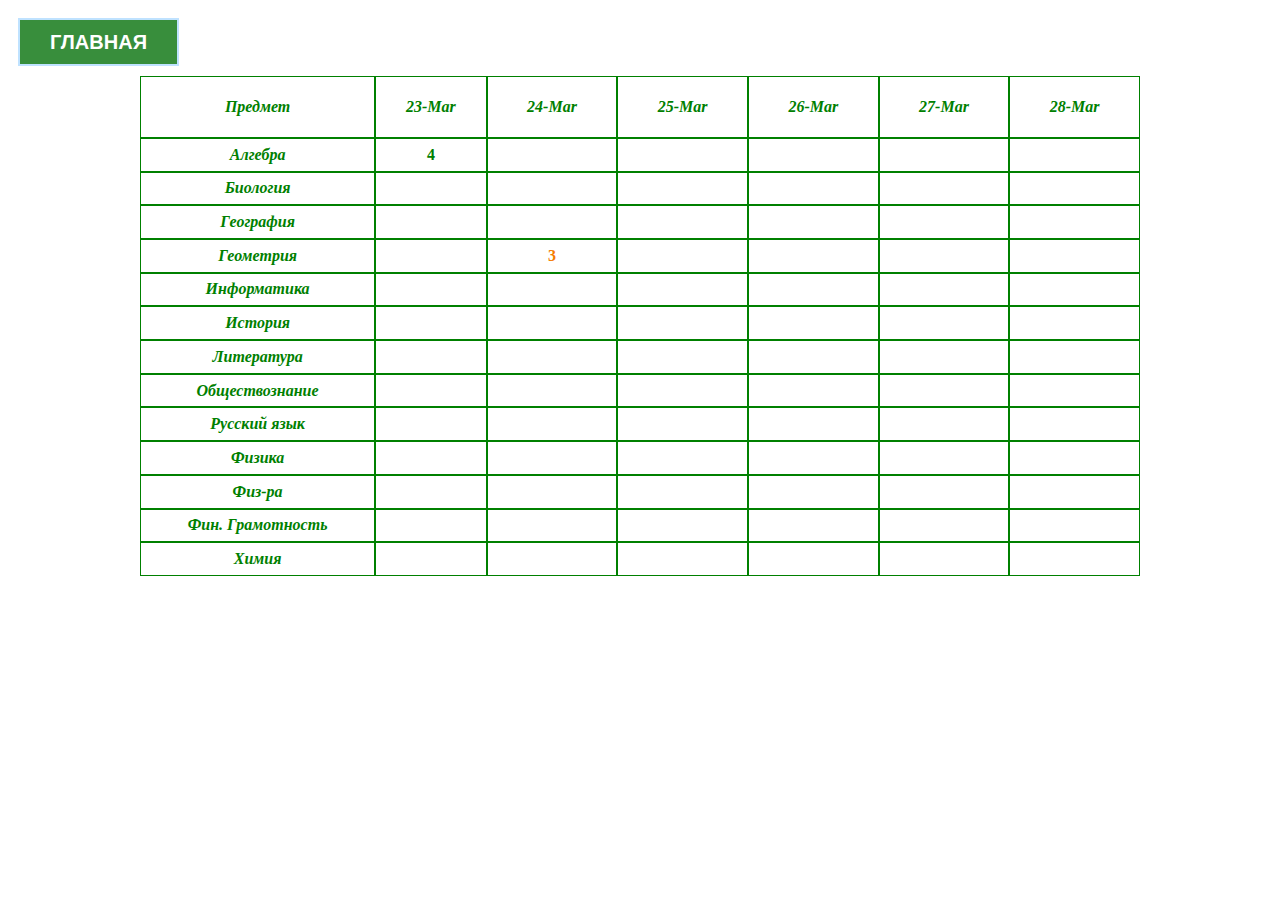
<file: index.html>
<!DOCTYPE html>
<html>
<head>
    <link rel="stylesheet" type="text/css" href="style.css">
    <meta http-equiv="content-type" content="text/html; charset=utf-8"/>
    <a class='exit-btn' href='C:\Users\Algoritmika\.vscode\extensions\algoritmika.algopython-20240404.120101.0\data\student\3193976\Project_Frontend\index2.html'>Главная</a>
</head>
<center>
<body>
<table cellspacing="0" border="0" width="1000" height="500">
    <colgroup width="135"></colgroup>
    <colgroup width="64"></colgroup>
    <colgroup span="5" width="75"></colgroup>
    <tr>
        <td style="border-top: 1px solid #008000; border-bottom: 1px solid #008000; border-left: 1px solid #008000; border-right: 1px solid #008000" height="40" align="center" valign=middle><b><i><font color="#008000">Предмет</font></i></b></td>
        <td style="border-top: 1px solid #008000; border-bottom: 1px solid #008000; border-left: 1px solid #008000; border-right: 1px solid #008000" align="center" valign=middle  ><b><i><font color="#008000">23-Mar</font></i></b></td>
        <td style="border-top: 1px solid #008000; border-bottom: 1px solid #008000; border-left: 1px solid #008000; border-right: 1px solid #008000" align="center" valign=middle  ><b><i><font color="#008000">24-Mar</font></i></b></td>
        <td style="border-top: 1px solid #008000; border-bottom: 1px solid #008000; border-left: 1px solid #008000; border-right: 1px solid #008000" align="center" valign=middle  ><b><i><font color="#008000">25-Mar</font></i></b></td>
        <td style="border-top: 1px solid #008000; border-bottom: 1px solid #008000; border-left: 1px solid #008000; border-right: 1px solid #008000" align="center" valign=middle  ><b><i><font color="#008000">26-Mar</font></i></b></td>
        <td style="border-top: 1px solid #008000; border-bottom: 1px solid #008000; border-left: 1px solid #008000; border-right: 1px solid #008000" align="center" valign=middle  ><b><i><font color="#008000">27-Mar</font></i></b></td>
        <td style="border-top: 1px solid #008000; border-bottom: 1px solid #008000; border-left: 1px solid #008000; border-right: 1px solid #008000" align="center" valign=middle  ><b><i><font color="#008000">28-Mar</font></i></b></td>
    </tr>
    <tr>
        <td style="border-top: 1px solid #008000; border-bottom: 1px solid #008000; border-left: 1px solid #008000; border-right: 1px solid #008000" class="nw" height="20" align="center" valign=middle><b><i><font color="#008000">Алгебра</font></i></b></td>
        <td style="border-top: 1px solid #008000; border-bottom: 1px solid #008000; border-left: 1px solid #008000; border-right: 1px solid #008000" align="center"valign=middle><b><font color="#008000">4</font></b></td>
        <td style="border-top: 1px solid #008000; border-bottom: 1px solid #008000; border-left: 1px solid #008000; border-right: 1px solid #008000" align="left" valign=bottom><font color="#008000"><br></font></td>
        <td style="border-top: 1px solid #008000; border-bottom: 1px solid #008000; border-left: 1px solid #008000; border-right: 1px solid #008000" align="left" valign=bottom><font color="#008000"><br></font></td>
        <td style="border-top: 1px solid #008000; border-bottom: 1px solid #008000; border-left: 1px solid #008000; border-right: 1px solid #008000" align="left" valign=bottom><font color="#008000"><br></font></td>
        <td style="border-top: 1px solid #008000; border-bottom: 1px solid #008000; border-left: 1px solid #008000; border-right: 1px solid #008000" align="left" valign=bottom><font color="#008000"><br></font></td>
        <td style="border-top: 1px solid #008000; border-bottom: 1px solid #008000; border-left: 1px solid #008000; border-right: 1px solid #008000" align="left" valign=bottom><font color="#008000"><br></font></td>
    </tr>
    <tr>
        <td style="border-top: 1px solid #008000; border-bottom: 1px solid #008000; border-left: 1px solid #008000; border-right: 1px solid #008000" type="02" height="20" align="center" valign=middle><b><i><font color="#008000">Биология</font></i></b></td>
        <td style="border-top: 1px solid #008000; border-bottom: 1px solid #008000; border-left: 1px solid #008000; border-right: 1px solid #008000" align="left" valign=bottom><font color="#008000"><br></font></td>
        <td style="border-top: 1px solid #008000; border-bottom: 1px solid #008000; border-left: 1px solid #008000; border-right: 1px solid #008000" align="left" valign=bottom><font color="#008000"><br></font></td>
        <td style="border-top: 1px solid #008000; border-bottom: 1px solid #008000; border-left: 1px solid #008000; border-right: 1px solid #008000" align="left" valign=bottom><font color="#008000"><br></font></td>
        <td style="border-top: 1px solid #008000; border-bottom: 1px solid #008000; border-left: 1px solid #008000; border-right: 1px solid #008000" align="left" valign=bottom><font color="#008000"><br></font></td>
        <td style="border-top: 1px solid #008000; border-bottom: 1px solid #008000; border-left: 1px solid #008000; border-right: 1px solid #008000" align="left" valign=bottom><font color="#008000"><br></font></td>
        <td style="border-top: 1px solid #008000; border-bottom: 1px solid #008000; border-left: 1px solid #008000; border-right: 1px solid #008000" align="left" valign=bottom><font color="#008000"><br></font></td>
    </tr>

    <tr>
        <td style="border-top: 1px solid #008000; border-bottom: 1px solid #008000; border-left: 1px solid #008000; border-right: 1px solid #008000" type="04" height="20" align="center" valign=middle><b><i><font color="#008000">География</font></i></b></td>
        <td style="border-top: 1px solid #008000; border-bottom: 1px solid #008000; border-left: 1px solid #008000; border-right: 1px solid #008000" align="left" valign=bottom><font color="#008000"><br></font></td>
        <td style="border-top: 1px solid #008000; border-bottom: 1px solid #008000; border-left: 1px solid #008000; border-right: 1px solid #008000" align="left" valign=bottom><font color="#008000"><br></font></td>
        <td style="border-top: 1px solid #008000; border-bottom: 1px solid #008000; border-left: 1px solid #008000; border-right: 1px solid #008000" align="left" valign=bottom><font color="#008000"><br></font></td>
        <td style="border-top: 1px solid #008000; border-bottom: 1px solid #008000; border-left: 1px solid #008000; border-right: 1px solid #008000" align="left" valign=bottom><font color="#008000"><br></font></td>
        <td style="border-top: 1px solid #008000; border-bottom: 1px solid #008000; border-left: 1px solid #008000; border-right: 1px solid #008000" align="left" valign=bottom><font color="#008000"><br></font></td>
        <td style="border-top: 1px solid #008000; border-bottom: 1px solid #008000; border-left: 1px solid #008000; border-right: 1px solid #008000" align="left" valign=bottom><font color="#008000"><br></font></td>
    </tr>
    <tr>
        <td style="border-top: 1px solid #008000; border-bottom: 1px solid #008000; border-left: 1px solid #008000; border-right: 1px solid #008000" type="05" height="20" align="center" valign=middle><b><i><font color="#008000">Геометрия</font></i></b></td>
        <td style="border-top: 1px solid #008000; border-bottom: 1px solid #008000; border-left: 1px solid #008000; border-right: 1px solid #008000" align="left" valign=bottom><font color="#008000"><br></font></td>
        <td style="border-top: 1px solid #008000; border-bottom: 1px solid #008000; border-left: 1px solid #008000; border-right: 1px solid #008000" align="center"valign=middle><b><font color="#F57C00">3</font></b></td>
        <td style="border-top: 1px solid #008000; border-bottom: 1px solid #008000; border-left: 1px solid #008000; border-right: 1px solid #008000" align="left" valign=bottom><font color="#008000"><br></font></td>
        <td style="border-top: 1px solid #008000; border-bottom: 1px solid #008000; border-left: 1px solid #008000; border-right: 1px solid #008000" align="left" valign=bottom><font color="#008000"><br></font></td>
        <td style="border-top: 1px solid #008000; border-bottom: 1px solid #008000; border-left: 1px solid #008000; border-right: 1px solid #008000" align="left" valign=bottom><font color="#008000"><br></font></td>
        <td style="border-top: 1px solid #008000; border-bottom: 1px solid #008000; border-left: 1px solid #008000; border-right: 1px solid #008000" align="left" valign=bottom><font color="#008000"><br></font></td>
    </tr>
    <tr>
        <td style="border-top: 1px solid #008000; border-bottom: 1px solid #008000; border-left: 1px solid #008000; border-right: 1px solid #008000" type="06" height="20" align="center" valign=middle><b><i><font color="#008000">Информатика</font></i></b></td>
        <td style="border-top: 1px solid #008000; border-bottom: 1px solid #008000; border-left: 1px solid #008000; border-right: 1px solid #008000" align="left" valign=bottom><font color="#008000"><br></font></td>
        <td style="border-top: 1px solid #008000; border-bottom: 1px solid #008000; border-left: 1px solid #008000; border-right: 1px solid #008000" align="left" valign=bottom><font color="#008000"><br></font></td>
        <td style="border-top: 1px solid #008000; border-bottom: 1px solid #008000; border-left: 1px solid #008000; border-right: 1px solid #008000" align="left" valign=bottom><font color="#008000"><br></font></td>
        <td style="border-top: 1px solid #008000; border-bottom: 1px solid #008000; border-left: 1px solid #008000; border-right: 1px solid #008000" align="left" valign=bottom><font color="#008000"><br></font></td>
        <td style="border-top: 1px solid #008000; border-bottom: 1px solid #008000; border-left: 1px solid #008000; border-right: 1px solid #008000" align="left" valign=bottom><font color="#008000"><br></font></td>
        <td style="border-top: 1px solid #008000; border-bottom: 1px solid #008000; border-left: 1px solid #008000; border-right: 1px solid #008000" align="left" valign=bottom><font color="#008000"><br></font></td>
    </tr>
    <tr>
        <td style="border-top: 1px solid #008000; border-bottom: 1px solid #008000; border-left: 1px solid #008000; border-right: 1px solid #008000" type="07" height="20" align="center" valign=middle><b><i><font color="#008000">История</font></i></b></td>
        <td style="border-top: 1px solid #008000; border-bottom: 1px solid #008000; border-left: 1px solid #008000; border-right: 1px solid #008000" align="left" valign=bottom><font color="#008000"><br></font></td>
        <td style="border-top: 1px solid #008000; border-bottom: 1px solid #008000; border-left: 1px solid #008000; border-right: 1px solid #008000" align="left" valign=bottom><font color="#008000"><br></font></td>
        <td style="border-top: 1px solid #008000; border-bottom: 1px solid #008000; border-left: 1px solid #008000; border-right: 1px solid #008000" align="left" valign=bottom><font color="#008000"><br></font></td>
        <td style="border-top: 1px solid #008000; border-bottom: 1px solid #008000; border-left: 1px solid #008000; border-right: 1px solid #008000" align="left" valign=bottom><font color="#008000"><br></font></td>
        <td style="border-top: 1px solid #008000; border-bottom: 1px solid #008000; border-left: 1px solid #008000; border-right: 1px solid #008000" align="left" valign=bottom><font color="#008000"><br></font></td>
        <td style="border-top: 1px solid #008000; border-bottom: 1px solid #008000; border-left: 1px solid #008000; border-right: 1px solid #008000" align="left" valign=bottom><font color="#008000"><br></font></td>
    </tr>
    <tr>
        <td style="border-top: 1px solid #008000; border-bottom: 1px solid #008000; border-left: 1px solid #008000; border-right: 1px solid #008000" type="08" height="20" align="center" valign=middle><b><i><font color="#008000">Литература</font></i></b></td>
        <td style="border-top: 1px solid #008000; border-bottom: 1px solid #008000; border-left: 1px solid #008000; border-right: 1px solid #008000" align="left" valign=bottom><font color="#008000"><br></font></td>
        <td style="border-top: 1px solid #008000; border-bottom: 1px solid #008000; border-left: 1px solid #008000; border-right: 1px solid #008000" align="left" valign=bottom><font color="#008000"><br></font></td>
        <td style="border-top: 1px solid #008000; border-bottom: 1px solid #008000; border-left: 1px solid #008000; border-right: 1px solid #008000" align="left" valign=bottom><font color="#008000"><br></font></td>
        <td style="border-top: 1px solid #008000; border-bottom: 1px solid #008000; border-left: 1px solid #008000; border-right: 1px solid #008000" align="left" valign=bottom><font color="#008000"><br></font></td>
        <td style="border-top: 1px solid #008000; border-bottom: 1px solid #008000; border-left: 1px solid #008000; border-right: 1px solid #008000" align="left" valign=bottom><font color="#008000"><br></font></td>
        <td style="border-top: 1px solid #008000; border-bottom: 1px solid #008000; border-left: 1px solid #008000; border-right: 1px solid #008000" align="left" valign=bottom><font color="#008000"><br></font></td>
    </tr>
    <tr>
        <td style="border-top: 1px solid #008000; border-bottom: 1px solid #008000; border-left: 1px solid #008000; border-right: 1px solid #008000" type="09" height="20" align="center" valign=middle><b><i><font color="#008000">Обществознание</font></i></b></td>
        <td style="border-top: 1px solid #008000; border-bottom: 1px solid #008000; border-left: 1px solid #008000; border-right: 1px solid #008000" align="left" valign=bottom><font color="#008000"><br></font></td>
        <td style="border-top: 1px solid #008000; border-bottom: 1px solid #008000; border-left: 1px solid #008000; border-right: 1px solid #008000" align="left" valign=bottom><font color="#008000"><br></font></td>
        <td style="border-top: 1px solid #008000; border-bottom: 1px solid #008000; border-left: 1px solid #008000; border-right: 1px solid #008000" align="left" valign=bottom><font color="#008000"><br></font></td>
        <td style="border-top: 1px solid #008000; border-bottom: 1px solid #008000; border-left: 1px solid #008000; border-right: 1px solid #008000" align="left" valign=bottom><font color="#008000"><br></font></td>
        <td style="border-top: 1px solid #008000; border-bottom: 1px solid #008000; border-left: 1px solid #008000; border-right: 1px solid #008000" align="left" valign=bottom><font color="#008000"><br></font></td>
        <td style="border-top: 1px solid #008000; border-bottom: 1px solid #008000; border-left: 1px solid #008000; border-right: 1px solid #008000" align="left" valign=bottom><font color="#008000"><br></font></td>
    </tr>
    <tr>
        <td style="border-top: 1px solid #008000; border-bottom: 1px solid #008000; border-left: 1px solid #008000; border-right: 1px solid #008000" type="10" height="20" align="center" valign=middle><b><i><font color="#008000">Русский язык</font></i></b></td>
        <td style="border-top: 1px solid #008000; border-bottom: 1px solid #008000; border-left: 1px solid #008000; border-right: 1px solid #008000" align="left" valign=bottom><font color="#008000"><br></font></td>
        <td style="border-top: 1px solid #008000; border-bottom: 1px solid #008000; border-left: 1px solid #008000; border-right: 1px solid #008000" align="left" valign=bottom><font color="#008000"><br></font></td>
        <td style="border-top: 1px solid #008000; border-bottom: 1px solid #008000; border-left: 1px solid #008000; border-right: 1px solid #008000" align="left" valign=bottom><font color="#008000"><br></font></td>
        <td style="border-top: 1px solid #008000; border-bottom: 1px solid #008000; border-left: 1px solid #008000; border-right: 1px solid #008000" align="left" valign=bottom><font color="#008000"><br></font></td>
        <td style="border-top: 1px solid #008000; border-bottom: 1px solid #008000; border-left: 1px solid #008000; border-right: 1px solid #008000" align="left" valign=bottom><font color="#008000"><br></font></td>
        <td style="border-top: 1px solid #008000; border-bottom: 1px solid #008000; border-left: 1px solid #008000; border-right: 1px solid #008000" align="left" valign=bottom><font color="#008000"><br></font></td>
    </tr>
    <tr>
        <td style="border-top: 1px solid #008000; border-bottom: 1px solid #008000; border-left: 1px solid #008000; border-right: 1px solid #008000" type="11" height="20" align="center" valign=middle><b><i><font color="#008000">Физика</font></i></b></td>
        <td style="border-top: 1px solid #008000; border-bottom: 1px solid #008000; border-left: 1px solid #008000; border-right: 1px solid #008000" align="left" valign=bottom><font color="#008000"><br></font></td>
        <td style="border-top: 1px solid #008000; border-bottom: 1px solid #008000; border-left: 1px solid #008000; border-right: 1px solid #008000" align="left" valign=bottom><font color="#008000"><br></font></td>
        <td style="border-top: 1px solid #008000; border-bottom: 1px solid #008000; border-left: 1px solid #008000; border-right: 1px solid #008000" align="left" valign=bottom><font color="#008000"><br></font></td>
        <td style="border-top: 1px solid #008000; border-bottom: 1px solid #008000; border-left: 1px solid #008000; border-right: 1px solid #008000" align="left" valign=bottom><font color="#008000"><br></font></td>
        <td style="border-top: 1px solid #008000; border-bottom: 1px solid #008000; border-left: 1px solid #008000; border-right: 1px solid #008000" align="left" valign=bottom><font color="#008000"><br></font></td>
        <td style="border-top: 1px solid #008000; border-bottom: 1px solid #008000; border-left: 1px solid #008000; border-right: 1px solid #008000" align="left" valign=bottom><font color="#008000"><br></font></td>
    </tr>
    <tr>
        <td style="border-top: 1px solid #008000; border-bottom: 1px solid #008000; border-left: 1px solid #008000; border-right: 1px solid #008000" type="12" height="20" align="center" valign=middle><b><i><font color="#008000">Физ-ра</font></i></b></td>
        <td style="border-top: 1px solid #008000; border-bottom: 1px solid #008000; border-left: 1px solid #008000; border-right: 1px solid #008000" align="left" valign=bottom><font color="#008000"><br></font></td>
        <td style="border-top: 1px solid #008000; border-bottom: 1px solid #008000; border-left: 1px solid #008000; border-right: 1px solid #008000" align="left" valign=bottom><font color="#008000"><br></font></td>
        <td style="border-top: 1px solid #008000; border-bottom: 1px solid #008000; border-left: 1px solid #008000; border-right: 1px solid #008000" align="left" valign=bottom><font color="#008000"><br></font></td>
        <td style="border-top: 1px solid #008000; border-bottom: 1px solid #008000; border-left: 1px solid #008000; border-right: 1px solid #008000" align="left" valign=bottom><font color="#008000"><br></font></td>
        <td style="border-top: 1px solid #008000; border-bottom: 1px solid #008000; border-left: 1px solid #008000; border-right: 1px solid #008000" align="left" valign=bottom><font color="#008000"><br></font></td>
        <td style="border-top: 1px solid #008000; border-bottom: 1px solid #008000; border-left: 1px solid #008000; border-right: 1px solid #008000" align="left" valign=bottom><font color="#008000"><br></font></td>
    </tr>
    <tr>
        <td style="border-top: 1px solid #008000; border-bottom: 1px solid #008000; border-left: 1px solid #008000; border-right: 1px solid #008000" type="13" height="20" align="center" valign=middle><b><i><font color="#008000">Фин. Грамотность</font></i></b></td>
        <td style="border-top: 1px solid #008000; border-bottom: 1px solid #008000; border-left: 1px solid #008000; border-right: 1px solid #008000" align="left" valign=bottom><font color="#008000"><br></font></td>
        <td style="border-top: 1px solid #008000; border-bottom: 1px solid #008000; border-left: 1px solid #008000; border-right: 1px solid #008000" align="left" valign=bottom><font color="#008000"><br></font></td>
        <td style="border-top: 1px solid #008000; border-bottom: 1px solid #008000; border-left: 1px solid #008000; border-right: 1px solid #008000" align="left" valign=bottom><font color="#008000"><br></font></td>
        <td style="border-top: 1px solid #008000; border-bottom: 1px solid #008000; border-left: 1px solid #008000; border-right: 1px solid #008000" align="left" valign=bottom><font color="#008000"><br></font></td>
        <td style="border-top: 1px solid #008000; border-bottom: 1px solid #008000; border-left: 1px solid #008000; border-right: 1px solid #008000" align="left" valign=bottom><font color="#008000"><br></font></td>
        <td style="border-top: 1px solid #008000; border-bottom: 1px solid #008000; border-left: 1px solid #008000; border-right: 1px solid #008000" align="left" valign=bottom><font color="#008000"><br></font></td>
    </tr>
    <tr>
        <td style="border-top: 1px solid #008000; border-bottom: 1px solid #008000; border-left: 1px solid #008000; border-right: 1px solid #008000" type="14" height="20" align="center" valign=middle><b><i><font color="#008000">Химия</font></i></b></td>
        <td style="border-top: 1px solid #008000; border-bottom: 1px solid #008000; border-left: 1px solid #008000; border-right: 1px solid #008000" align="left" valign=bottom><font color="#008000"><br></font></td>
        <td style="border-top: 1px solid #008000; border-bottom: 1px solid #008000; border-left: 1px solid #008000; border-right: 1px solid #008000" align="left" valign=bottom><font color="#008000"><br></font></td>
        <td style="border-top: 1px solid #008000; border-bottom: 1px solid #008000; border-left: 1px solid #008000; border-right: 1px solid #008000" align="left" valign=bottom><font color="#008000"><br></font></td>
        <td style="border-top: 1px solid #008000; border-bottom: 1px solid #008000; border-left: 1px solid #008000; border-right: 1px solid #008000" align="left" valign=bottom><font color="#008000"><br></font></td>
        <td style="border-top: 1px solid #008000; border-bottom: 1px solid #008000; border-left: 1px solid #008000; border-right: 1px solid #008000" align="left" valign=bottom><font color="#008000"><br></font></td>
        <td style="border-top: 1px solid #008000; border-bottom: 1px solid #008000; border-left: 1px solid #008000; border-right: 1px solid #008000" align="left" valign=bottom><font color="#008000"><br></font></td>
    </tr>
</table>
</html>
</file>
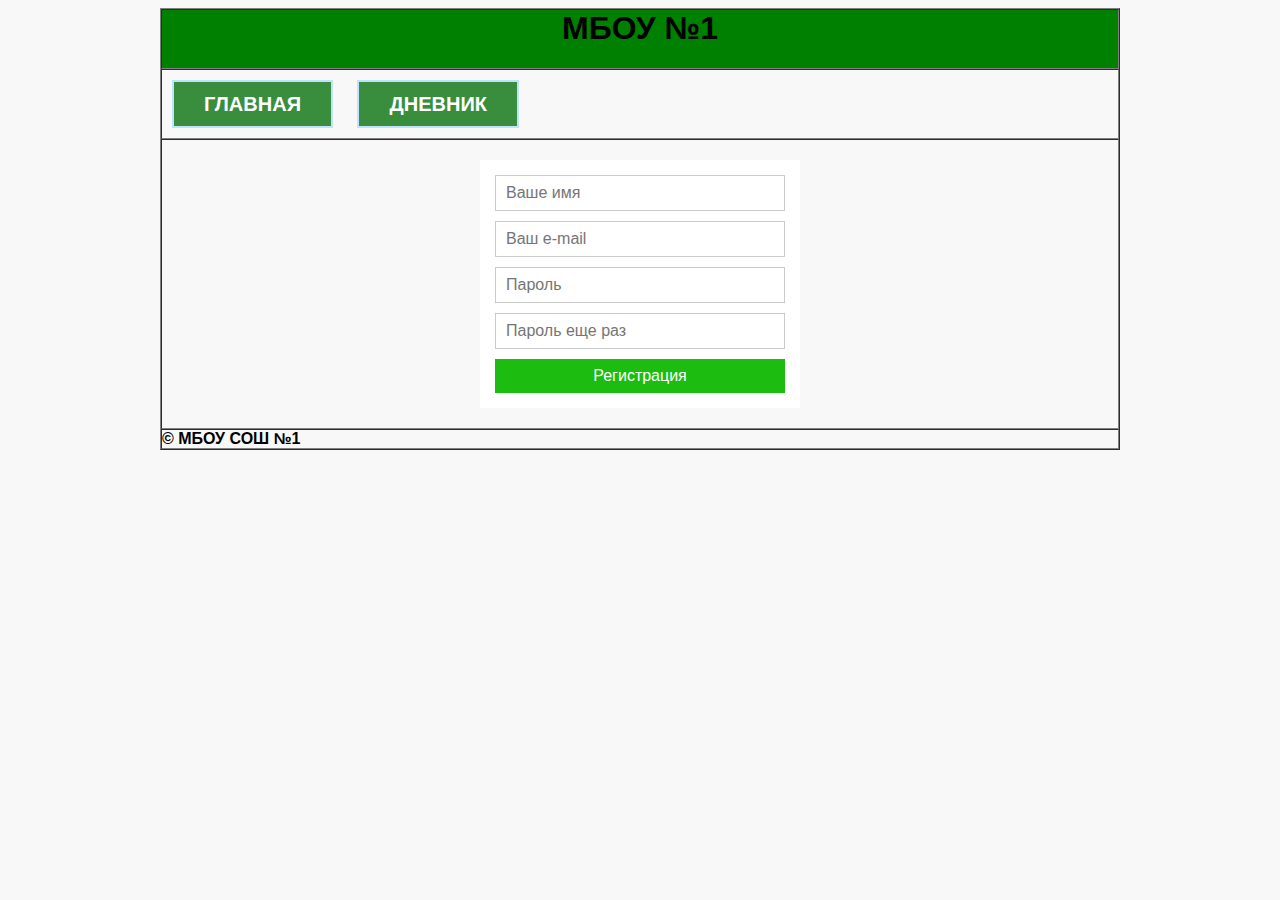
<file: index2.html>
<html>
</head>
<body>
    <link rel="stylesheet" type="text/css" href="style2.css">
<table border="1" width="960" align="center"  cellpadding="0" cellspacing="0">
    <tr>
        <td colspan="3" bgcolor="green" align="center"><h1>МБОУ №1</h1></td>
    </tr>
    <tr>
        <td colspan="3">    
            <header>
                <nav>
                    <a class="glav-btn" href="#">Главная</a>
                    <a class="dnev-btn" href="C:\Users\Algoritmika\.vscode\extensions\algoritmika.algopython-20240404.120101.0\data\student\3193976\Project_Frontend\index.html">Дневник</a>
                </nav>
            </header>
        </td>
    </tr>
    <tr>
        <td height="90" >
            <form class="form" action="" method="post">
                <input id='username' class="input" type="text" placeholder="Ваше имя">
                <input class="input" type="email" placeholder="Ваш e-mail">
                <input class="input" type="password" placeholder="Пароль">
                <input class="input" type="password" placeholder="Пароль еще раз">
                <button class="btn" type="submit">Регистрация</button>
              </form>
           
        </td>
    </tr>
 
    <tr>
        <td colspan="3"><b>&copy; МБОУ СОШ №1</b></td>
 
    </tr>
</table>
 
</body>
</html>
</file>
<file: style.css>
.exit-btn {
    display: inline-flex;
    margin: 10px;
    text-decoration: none;
    position: relative;
    font-size: 20px;
    line-height: 20px;
    padding: 12px 30px;
    color: #FFF;
    font-weight: bold;
    text-transform: uppercase; 
    font-family: 'Roboto', Тahoma, sans-serif;
    background: #388E3C;
    cursor: pointer; 
    border: 2px solid #BFE2FF;
    overflow: hidden;
    z-index: 1;
}
.exit-btn:hover,
.exit-btn:active,
.exit-btn:focus {
    color: #FFF;
}
.exit-btn:before {
    content: '';
    position: absolute;
    top: 0;
    right: -50px;
    bottom: 0;
    left: 0;
    border-right: 50px solid transparent;
    border-top: 50px solid #008000;
    transition: transform 0.5s;
    transform: translateX(-100%);
    z-index: -1;
}
.exit-btn:hover:before,
.exit-btn:active:before,
.exit-btn:focus:before {
    transform: translateX(0);
}
</file>
<file: style2.css>
body {
    font-family: Arial, sans-serif;
    font-size: 16px;
    color: #000;
    background-color: #f8f8f8;
  }
  
  * {
    box-sizing: border-box;
  }
  
  .form {
    max-width: 320px;
    padding: 15px;
    margin: 20px auto;
    background-color: #fff;
  }
  
  .input {
    display: block;
    width: 100%;
    padding: 8px 10px;
    margin-bottom: 10px;
    
    border: 1px solid #ccc;
    
    font-family: inherit;
    font-size: 16px;
  }
  
  .btn {
    display: block;
    width: 100%;
    padding: 8px 10px;
    
    border: 0;
    background-color: #1cbc11;
    cursor: pointer;
    
    font-family: inherit;
    font-size: 16px;
    color: #fff;
  }
  
  .btn:hover {
    background-color: #14a20a;
  }

  .dnev-btn {
    display: inline-flex;
    margin: 10px;
    text-decoration: none;
    position: relative;
    font-size: 20px;
    line-height: 20px;
    padding: 12px 30px;
    color: #FFF;
    font-weight: bold;
    text-transform: uppercase; 
    font-family: 'Roboto', Тahoma, sans-serif;
    background: #388E3C;
    cursor: pointer; 
    border: 2px solid #BFE2FF;
    overflow: hidden;
    z-index: 1;
}
.dnev-btn:hover,
.dnev-btn:active,
.dnev-btn:focus {
    color: #FFF;
}
.dnev-btn:before {
    content: '';
    position: absolute;
    top: 0;
    right: -50px;
    bottom: 0;
    left: 0;
    border-right: 50px solid transparent;
    border-top: 50px solid #008000;
    transition: transform 0.5s;
    transform: translateX(-100%);
    z-index: -1;
}
.dnev-btn:hover:before,
.dnev-btn:active:before,
.dnev-btn:focus:before {
    transform: translateX(0);
}
.glav-btn {
    display: inline-flex;
    margin: 10px;
    text-decoration: none;
    position: relative;
    font-size: 20px;
    line-height: 20px;
    padding: 12px 30px;
    color: #FFF;
    font-weight: bold;
    text-transform: uppercase; 
    font-family: 'Roboto', Тahoma, sans-serif;
    background: #388E3C;
    cursor: pointer; 
    border: 2px solid #BFE2FF;
    overflow: hidden;
    z-index: 1;
}
.glav-btn:hover,
.glav-btn:active,
.glav-btn:focus {
    color: #FFF;
}
.glav-btn:before {
    content: '';
    position: absolute;
    top: 0;
    right: -50px;
    bottom: 0;
    left: 0;
    border-right: 50px solid transparent;
    border-top: 50px solid #008000;
    transition: transform 0.5s;
    transform: translateX(-100%);
    z-index: -1;
}
.glav-btn:hover:before,
.glav-btn:active:before,
.glav-btn:focus:before {
    transform: translateX(0);
}
</file>
